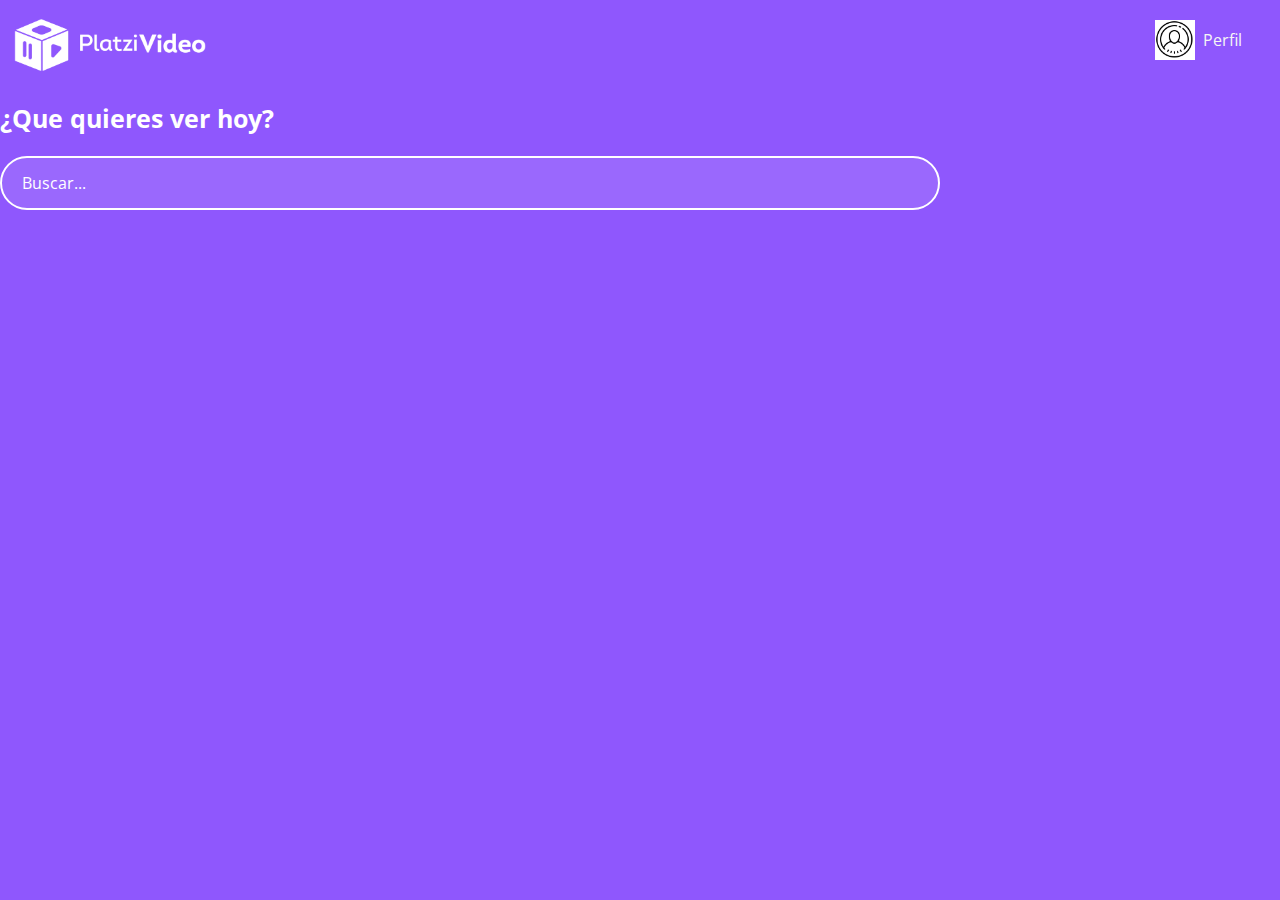
<file: clase1.html>
<!DOCTYPE html>
<ht
ml lang="en">
<head>
    <meta charset="UTF-8">
    <meta name="viewport" content="width=device-width, initial-scale=1.0">
    <link href="https://fonts.googleapis.com/css2?family=Open+Sans&family=Roboto&display=swap" rel="stylesheet">
    <title>Document</title>
</head>
<style>
    body {
        margin: 0px;
        background-color: #8F57FD;
        font-family: 'Roboto', sans-serif;
        font-family: 'Open Sans', sans-serif;
    }
    .header {
        background-color: #8F57FD;
        width: 100%;
        height: 80px;
        display: flex;
        justify-content: space-between;
        align-items: center;
    }
    .header__img {
        width: 200px;
        margin-top: 10px;
        margin-left: 10px;
    }
    .header__menu ul {
        display: none;
        list-style: none;
        padding: 0px;
        position: absolute;
        width: 100px;
        text-align: right;
        margin: 0px 0px 0px -14px
    }
    .header__menu:hover ul, ul:hover {
        display: block;
    }
    .header__menu li {
        margin: 10px 0px;

    }
    .header__menu li a{
        color:whitesmoke;
        text-decoration: none;
        
    }
    .header__menu {
        margin-right: 30px;
        color: white;
    }
    .header__menu li a:hover {
        text-decoration: underline;
    }
    .header__menu--profile{
        margin-right: 8px;
        display: flex;
        align-items: center;
    }
    .header__menu--profile img {
        margin-right: 8px;
        width: 40px;
        background-color: white;
    }
    .header__menu--profile p {
        margin: 0px;
        color: whitesmoke;
    }
    .main{
        height: 300px;

    }
    .main__title{
        color: white;
        font-size: 25px;
    }
    .input{
        border: 2px solid white;
        border-radius: 30px;
        color: white;
        font-family: 'Open Sans', sans-serif;
        font-size: 16px;
        height: 50px;
        padding: 0px 20px;
        width: 70%;
        background-color: rgba(255, 255, 255, 0.1);
        outline: none;
    }
    ::placeholder {
        color: white;
    }

</style>
<body>
    <header class="header">
        <img src="img/logo-platzi-video-BW2.png" class="header__img" alt="header__imagen">
        <div class="header__menu">
            <div class="header__menu--profile">
                <img src="img/icons8-usuario-círculo-64.png" alt="user">
                <p>Perfil</p>
            </div>
            <ul>
                <li><a href="/">Cuenta</a></li>
                <li><a href="/">Cerrar Sesión</a></li>
            </ul>
        </div>
    </header>
    <section class="main">
        <h2 class="main__title">¿Que quieres ver hoy?</h2>
        <input class="input" type="text" placeholder="Buscar...">
    </section>
</body>
</html>
</file>
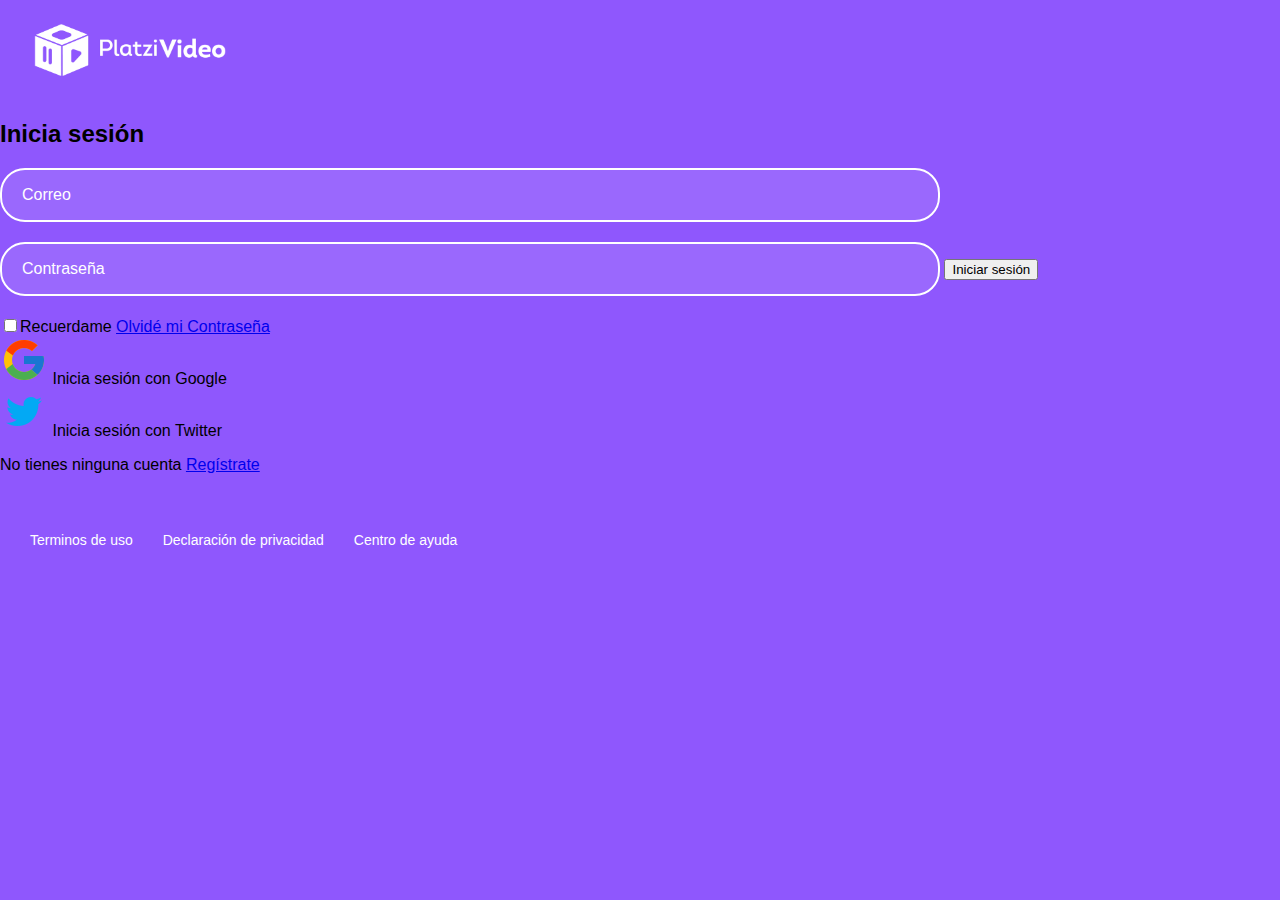
<file: inciar-secion.html>
<!DOCTYPE html>
<html lang="es">
<head>
    <meta charset="UTF-8">
    <meta name="viewport" content="width=device-width, initial-scale=1.0">
    <title>Login</title>
    <link rel="stylesheet" href="./css/style.css">
</head>
<body>
    <header class="header">
        <img src="img/logo-platzi-video-BW2.png" class="header__img" alt="header__imagen">
        
    </header>
    <section class="login">
        <section class="login__container">
            <h2>Inicia sesión</h2>
            <form class="login__container--form">
                <input class="input" type="text" placeholder="Correo">
                <input class="input" type="password" placeholder="Contraseña">
                <button class="button">Iniciar sesión</button>
                <div class="login__container--remember-me">
                    <label for="cbox1">
                        <input type="checkbox" name="" id="cbox1" value="checkbox">Recuerdame
                    </label>
                    <a href="/">Olvidé mi Contraseña</a>
                </div>
            </form>
            <section class="login__container--social-media">
                <div>
                    <img src="./img/icons8-logo-de-google-48.png" alt="Google"> Inicia sesión con Google
                </div>
                <div>
                    <img src="./img/icons8-twitter-48.png" alt="Twitter"> Inicia sesión con Twitter
                </div>

            </section>
            <p class="login__container--register">
               No tienes ninguna cuenta <a href="#">Regístrate</a>
            </p>

        </section>
    </section>
    <footer class="footer">
        <a href="#">Terminos de uso</a>
        <a href="#">Declaración de privacidad</a>
        <a href="#">Centro de ayuda</a>
    </footer>
</body>
</html>
</file>
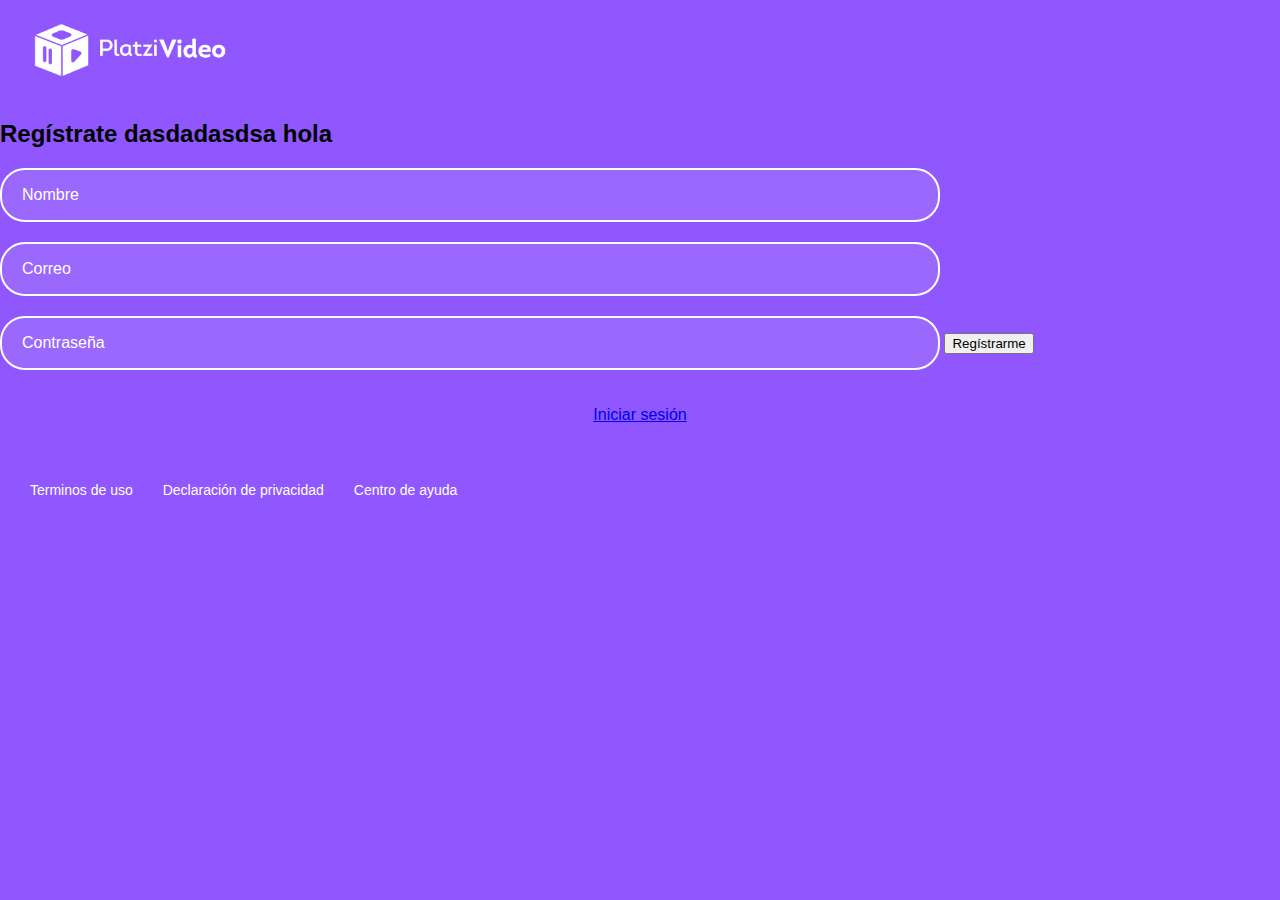
<file: registro.html>
<!DOCTYPE html>
<html lang="es">
<head>
    <meta charset="UTF-8">
    <meta name="viewport" content="width=device-width, initial-scale=1.0">
    <title>Login</title>
    <link rel="stylesheet" href="./css/style.css">
</head>
<body>
    <header class="header">
        <img src="img/logo-platzi-video-BW2.png" class="header__img" alt="header__imagen">
        
    </header>
    <section class="login">
        <section class="login__container">
            <h2>Regístrate dasdadasdsa hola</h2>
            <form class="login__container--form">
                <input class="input" type="text" placeholder="Nombre">
                <input class="input" type="email" placeholder="Correo">
                <input class="input" type="password" placeholder="Contraseña">
                <button class="button">Regístrarme</button>
            </form>
            <p class="login__container--register" style="text-align: center;">
                <a href="#">Iniciar sesión</a>
             </p>
        </section>
    </section>
    <footer class="footer">
        <a href="#">Terminos de uso</a>
        <a href="#">Declaración de privacidad</a>
        <a href="#">Centro de ayuda</a>
    </footer>
</body>
</html>
</file>
<file: css/style.css>
body {
    margin: 0;
    font-family: 'Muli', sans-serif;
    background: #8f57fd;
  }
  
  .header {
    align-items: center;
    background: #8f57fd;
    color: white;
    display: flex;
    height: 100px;
    justify-content: space-between;
    top: 0px;
    width: 100%;
  }
  
  .header__img {
    margin-left: 30px;
    width: 200px;
  }
  
  .header__menu {
      margin-right: 30px;
  }
  
  .header__menu ul {
    display: none;
    list-style: none;
    margin: 0px 0px 0px -14px;
    padding: 0px;
    position: absolute;
    width: 100px;
    text-align: right;
  }
  
  .header__menu:hover ul, ul:hover {
      display: block;
  }
  
  .header__menu li {
    margin: 10px 0px;
  }
  
  .header__menu li a {
    color: white;
    text-decoration: none;
  }
  
  .header__menu li a:hover {
    text-decoration: underline;
  }
  
  .header__menu--profile {
    align-items: center;
    display: flex;
    cursor: pointer;
  }
  
  .header__menu--profile img {
    margin-right: 8px;
    width: 40px;
  }
  
  .main {
    display: flex;
    align-items: center;
    justify-content: center;
    flex-direction: column;
    height: 300px;
    border-radius: 0px 0px 40px 40px;
  }
  
  .main__title {
    color: white;
    font-size: 25px;
  }
  
  .categories__title {
    color: white;
    font-size: 16px;
    position: absolute;
    padding-left: 30px;
    width: 100%;
  }
  
  .carousel {
    overflow: scroll;
    padding-left: 30px;
    width: 100%;
    position: relative;
  }
  
  .carousel__container {
    transition: 450ms -webkit-transform;
    transition: 450ms transform;
    transition: 450ms transform, 450ms -webkit-transform;
    font-size: 0;
    white-space: nowrap;
    margin: 70px 0px;
    padding-bottom: 10px;
  }
  
  .carousel__container:hover .carousel-item {
    opacity: 0.3;
  }
  
  .carousel__container:hover .carousel-item:hover {
    -webkit-transform: scale(1.5);
            transform: scale(1.5);
    opacity: 1;
  }
  
  .carousel-item {
    border-radius: 20px;
    overflow: hidden;
    position: relative;
    display: inline-block;
    width: 200px;
    height: 250px;
    margin-right: 10px;
    font-size: 20px;
    cursor: pointer;
    transition: 450ms all;
    -webkit-transform-origin: center left;
            transform-origin: center left;
  }
  
  .carousel-item:hover ~ .carousel-item {
    -webkit-transform: translate3d(100px, 0, 0);
            transform: translate3d(100px, 0, 0);
  }
  
  .carousel-item__img {
    width: 200px;
    height: 250px;
    -o-object-fit: cover;
       object-fit: cover;
  }
  
  .carousel-item__details {
    align-items: flex-start;
    background: linear-gradient(to top, rgba(0,0,0,0.9) 0%, rgba(0,0,0,0) 100%);
    bottom: 0;
    display: flex;
    font-size: 10px;
    flex-direction: column;
    justify-content: flex-end;
    left: 0;
    opacity: 0;
    transition: 450ms opacity;
    padding: 10px;
    position: absolute;
    right: 0;
    top: 0;
  }
  
  .carousel-item__details--img {
    width: 20px;
  }
  
  .carousel-item:hover .carousel-item__details {
    opacity: 1;
  }
  
  .carousel-item__details--title {
    color: white;
    margin: 5px 0px 0px 0px;
  }
  
  .carousel-item__details--subtitle {
    color: white;
    font-size: 8px;
    margin: 3px 0px;
  }
  
  .footer {
    align-items: center;
    background-color: #8f57fd;
    display: flex;
    height: 100px;
    width: 100%;
  }
  
  .footer a {
    color: white;
    cursor: pointer;
    font-size: 14px;
    padding-left: 30px;
    text-decoration: none;
  }
  
  .footer a:hover {
    text-decoration: underline;
  }
  
  .input {
    background-color: rgba(255,255,255,0.1);
    border: 2px solid white;
    border-radius: 25px;
    color: white;
    font-family: 'Muli', sans-serif;
    font-size: 16px;
    height: 50px;
    margin-bottom: 20px;
    outline: none;
    padding: 0px 20px;
    width: 70%;
  }
  
  ::placeholder {
    color: white;
  }

::-webkit-scrollbar{
  display: none;  /* Ocultar scroll */
}
  @media only screen and (max-width: 600px) {
    .main__description--title {
      font-size: 30px;
    }
  
    .footer {
      align-items: flex-start;
      flex-direction: column;
    }
  }
</file>
